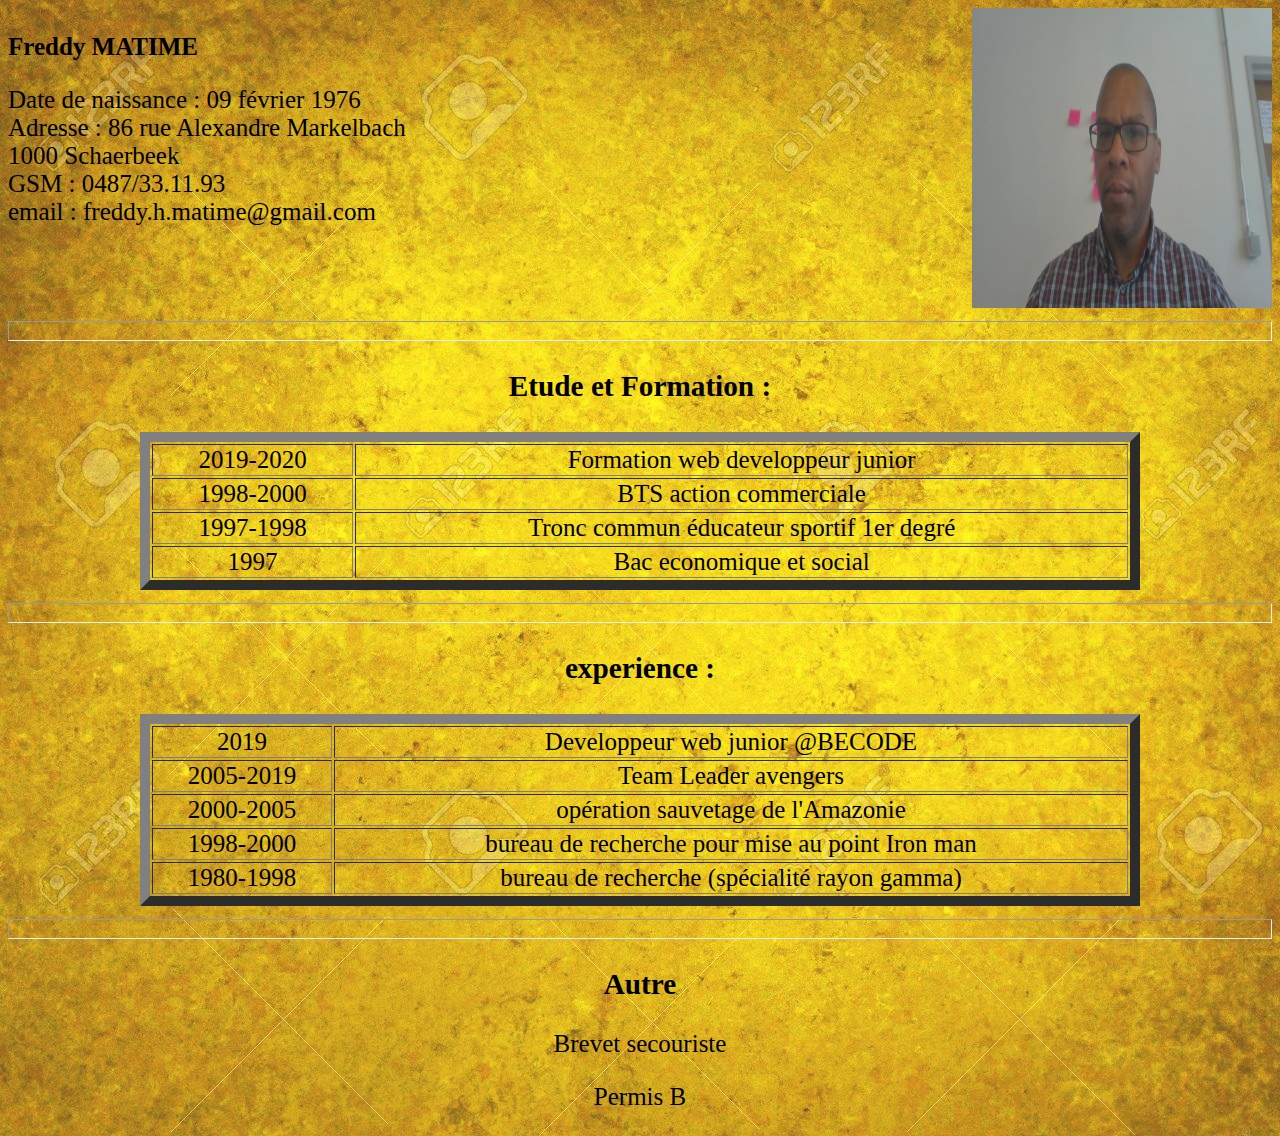
<file: index.html>
<!DOCTYPE html>
<html>
    <head>
        <title>Mon cv</title>
        <meta charset="utf-8">
    <link rel="stylesheet" href="cv.css">
    
    </head>
    
    <body >
        <div class="page">
            <div class="infophoto">
                <div class="info">
                    <p><strong>Freddy MATIME</strong><br/></p>
                    <p>Date de naissance : 09 février 1976 <br/>
                    Adresse : 86 rue Alexandre Markelbach <br/>
                    1000 Schaerbeek <br>
                    GSM : 0487/33.11.93<br>
                    email : freddy.h.matime@gmail.com
                    </p>
                </div>
                
                
                    <img src="fred.jpg" alt="photo cv" width="300" height="300" 
                         >
              
                
            
            </div>
            <hr size = "20px" >
            <div class="etude">
                <p><h3>Etude et Formation : </h3></p>
                <table border="10" class="tableau" align = "center">
                    <tr>
                        <td>2019-2020</td>
                        <td>Formation web developpeur junior</td>
                    </tr>
                    <tr>
                        <td>1998-2000</td>
                        <td>BTS action commerciale</td>
                    </tr>
                    <tr>
                        <td>1997-1998</td>
                        <td>Tronc  commun éducateur sportif 1er degré</td>
                    </tr>
                    <tr>
                        <td>1997</td>
                        <td>Bac economique et social</td>
                    </tr>
                </table>
            </div>
        <hr size = "20px" > 
            
            <div class="experience"> 
                <p> <h3>experience :</h3></p>
                <table border="10" align = "center">
                    <tr>
                        <td> 2019 </td>
                        <td> Developpeur web junior @BECODE</td>
                    </tr>
                    <tr>
                        <td>2005-2019</td>
                        <td>Team Leader avengers</td>
                    </tr>
                    <tr>
                        <td>2000-2005</td>
                    <td>opération sauvetage de l'Amazonie  </td>
                    <tr>
                        <td>1998-2000 </td>
                
                        <td> bureau de recherche pour mise au point Iron man </td>
                    </tr>
                    <tr>
                        <td>1980-1998</td>
                        <td>bureau de recherche (spécialité rayon gamma)</td>
                    </tr>
                
                </table>
        <hr size = "20px">
            <div class="autre">
                <p><h3> Autre</h3></p>
                <p>Brevet secouriste</p>
                <p>Permis B</p>
                <p></p>                
                
            </div>
        
        
            </div>
        
        
    
    
    
    </body>

</html>
</file>
<file: cv.css>
body {
    background-image: url(fond.jpg);
    
   
    font-size: 25px;
    
    
}

.photo {
    
    
        
}

.infophoto{
    
    display: flex;
    justify-content: space-between;
    
        
}

.etude {
    text-align: center;
}

table {
    width:1000px;

}
.experience{
    text-align: center;
}

hr{
    
    color: blue;
}
</file>
